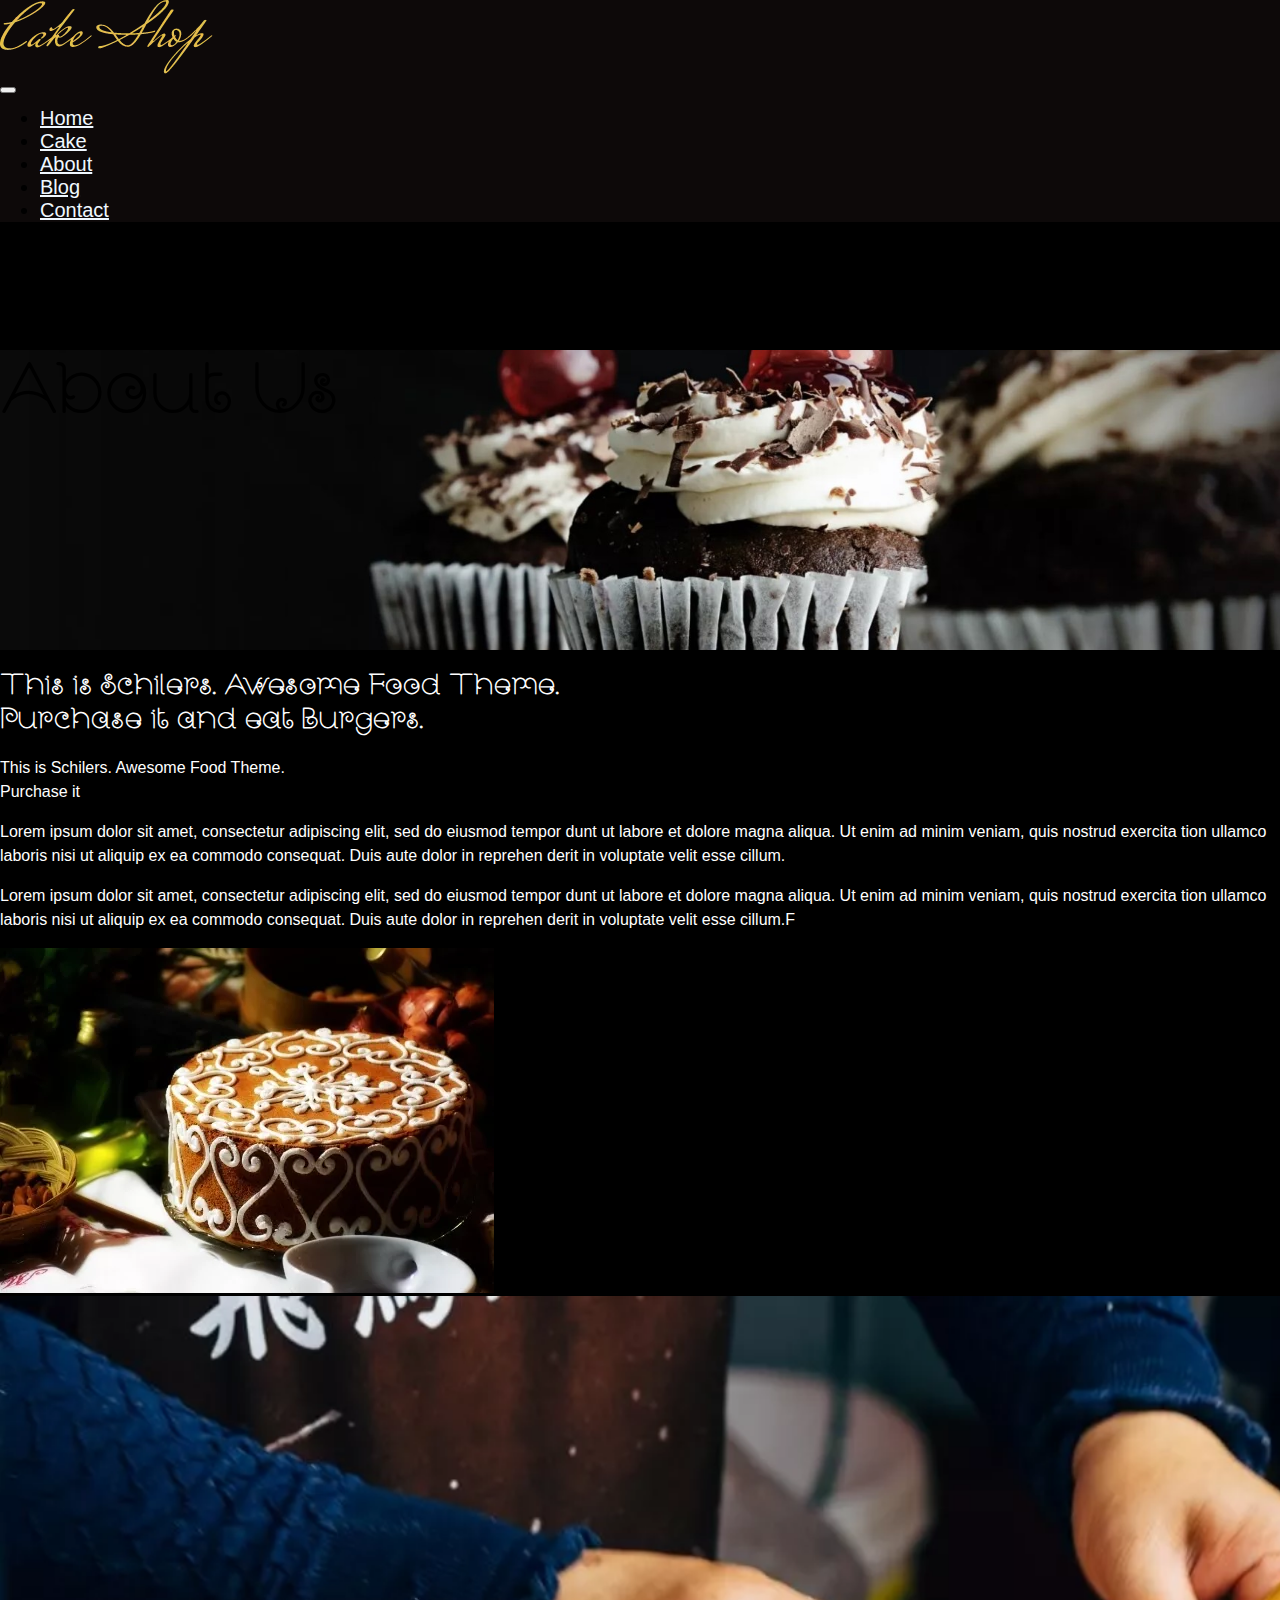
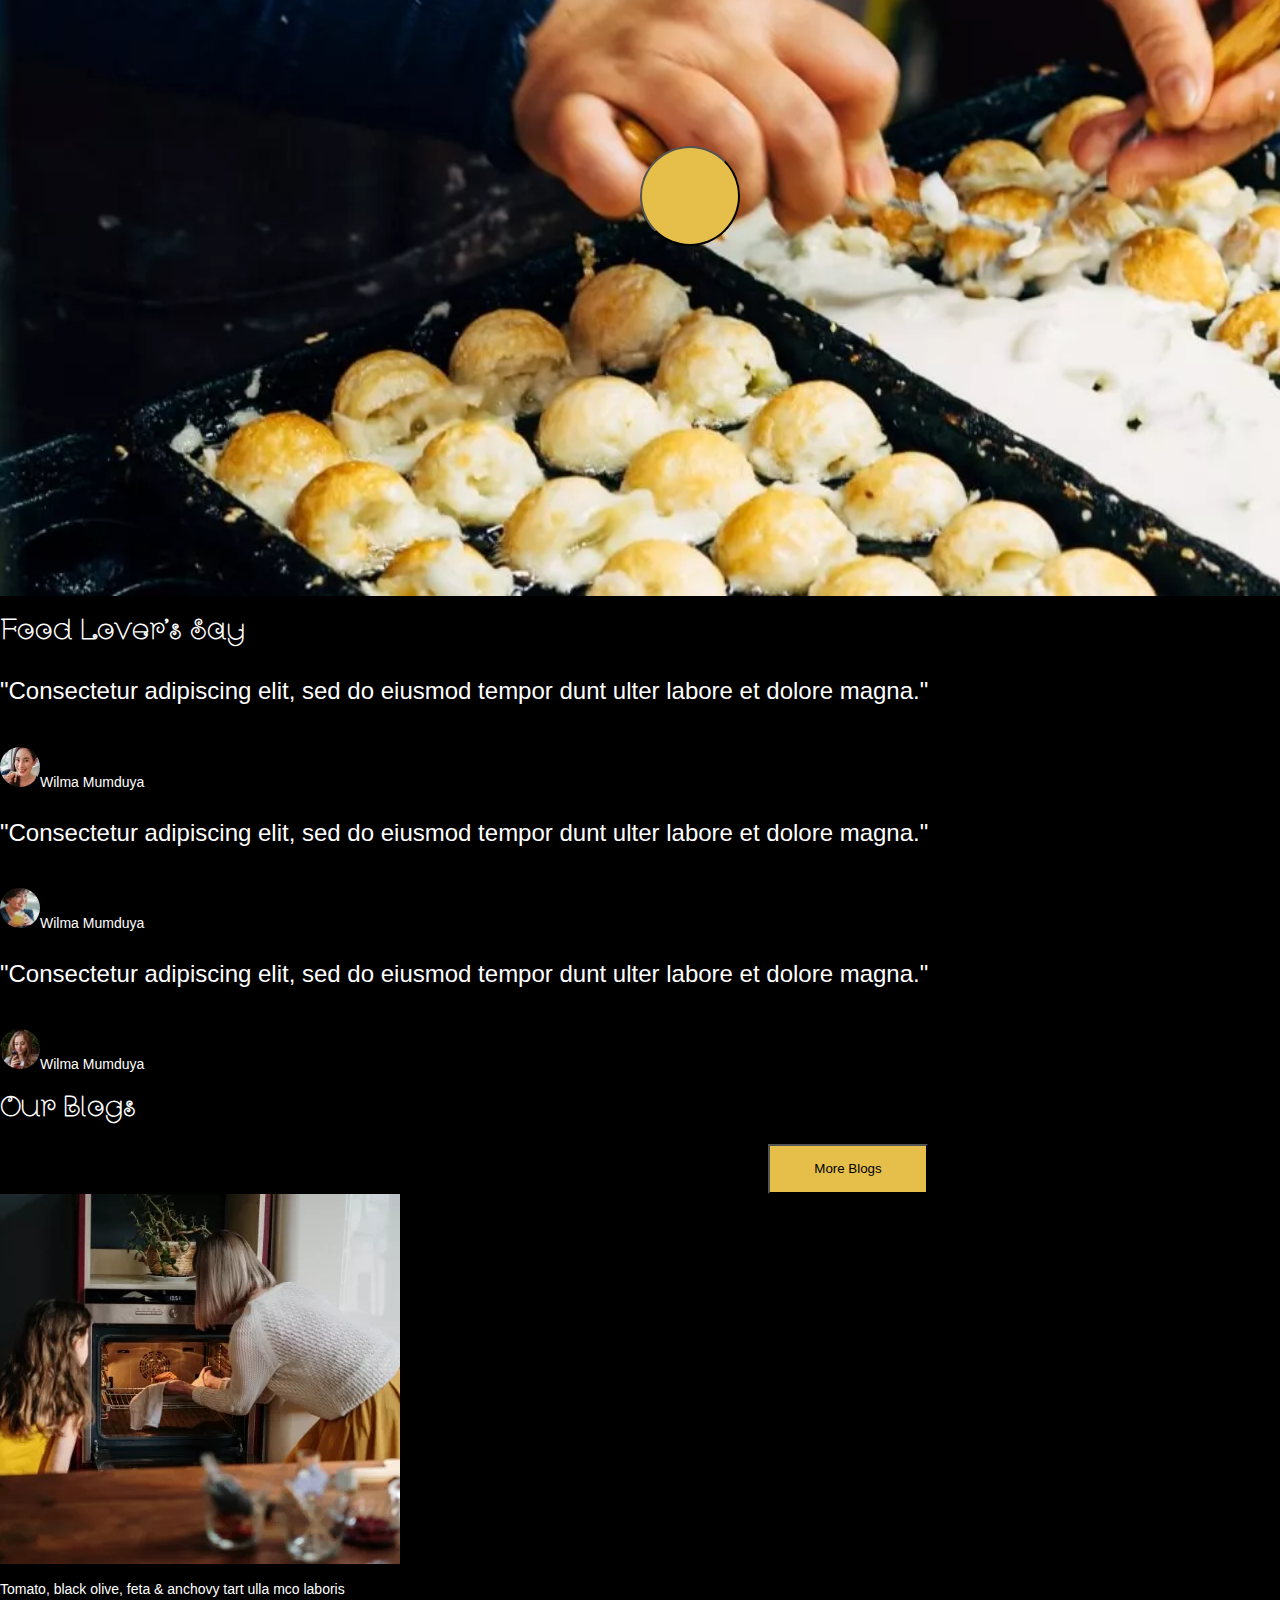
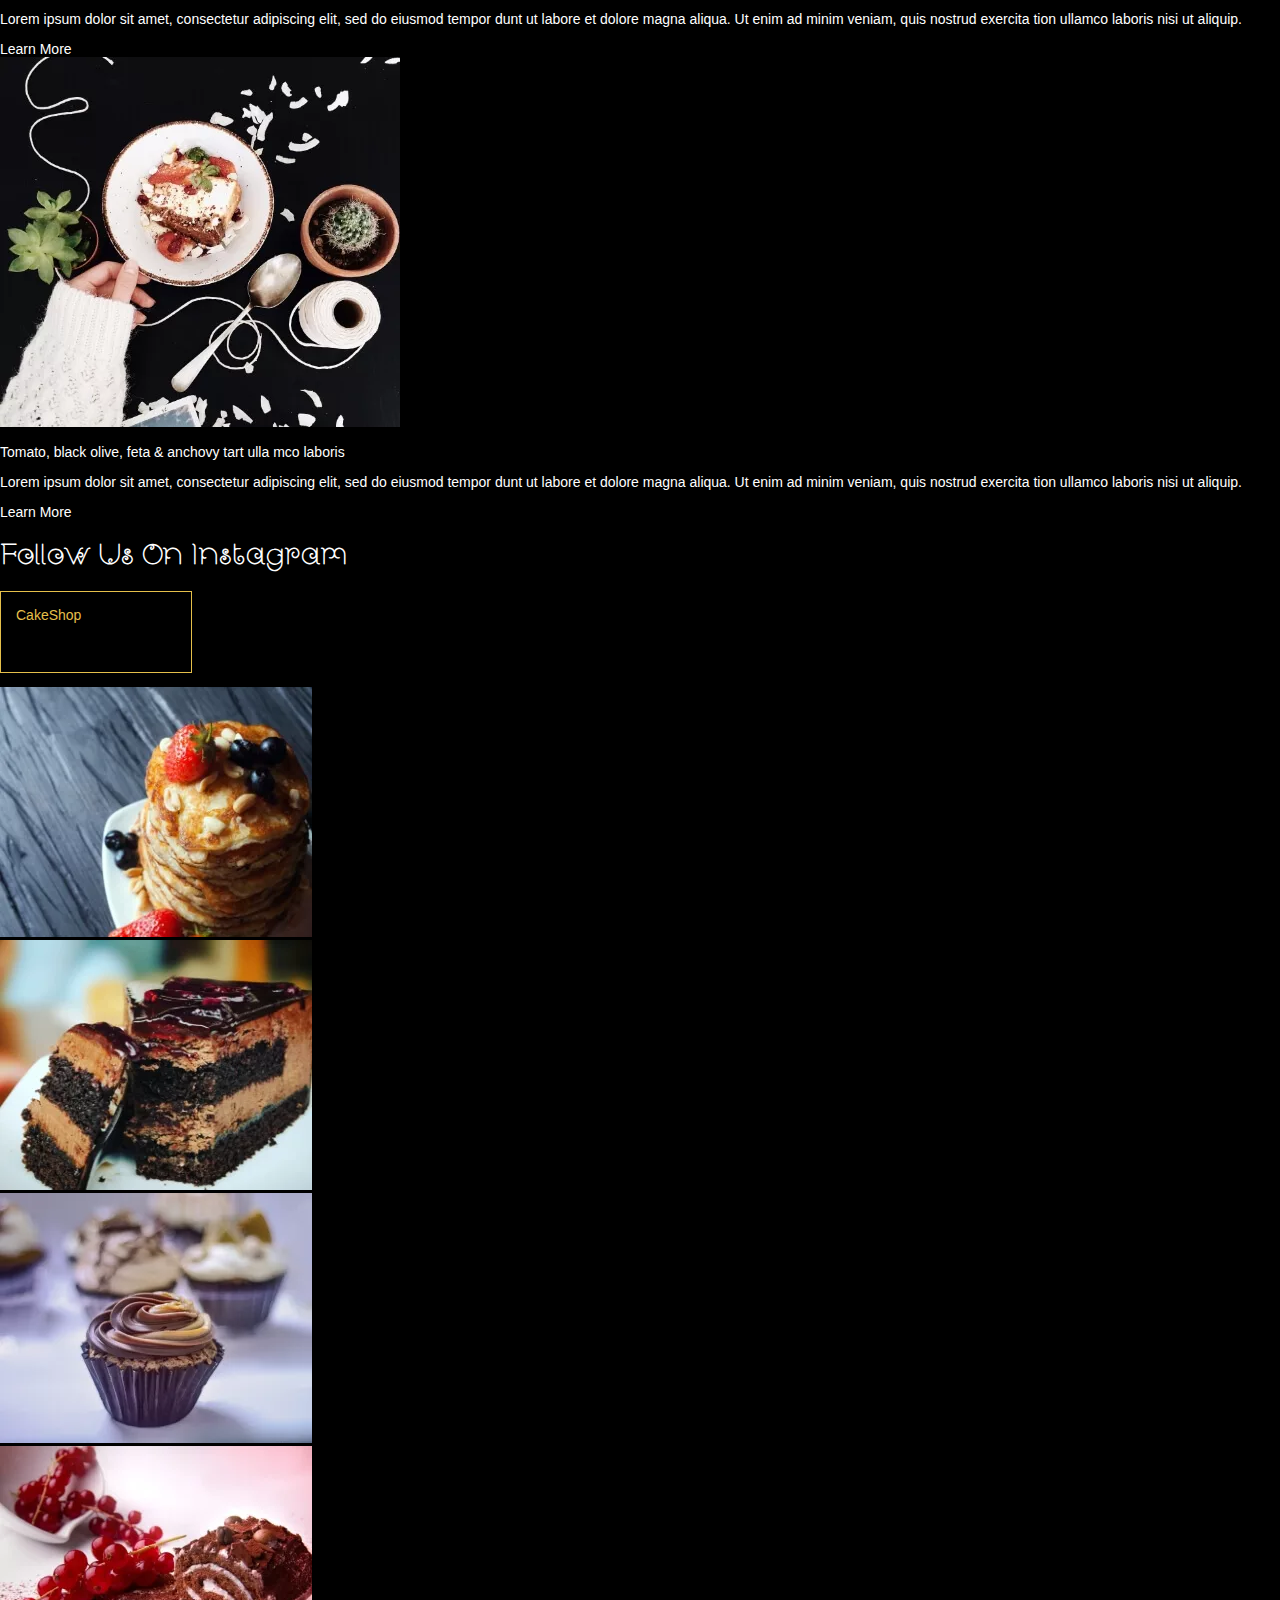
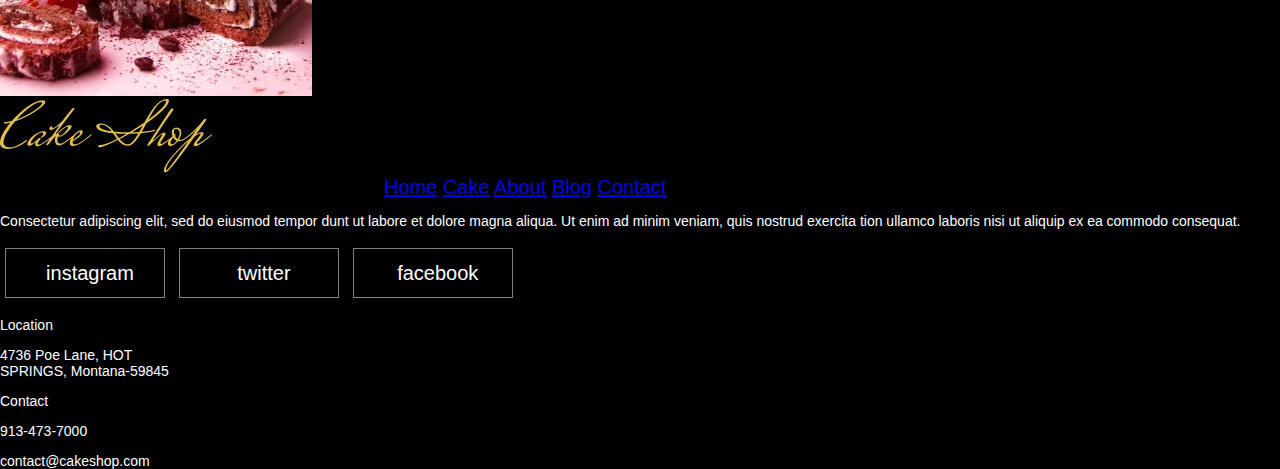
<file: about.html>
<!DOCTYPE html>
<html lang="en">

<head>
    <meta charset="UTF-8">
    <meta name="viewport" content="width=device-width, initial-scale=1.0">
    <title>about</title>

    <link href="https://cdn.jsdelivr.net/npm/bootstrap@5.0.2/dist/css/bootstrap.min.css" rel="stylesheet"
        integrity="sha384-EVSTQN3/azprG1Anm3QDgpJLIm9Nao0Yz1ztcQTwFspd3yD65VohhpuuCOmLASjC" crossorigin="anonymous">

    <link rel="stylesheet" href="https://cdnjs.cloudflare.com/ajax/libs/font-awesome/6.5.2/css/all.min.css"
        integrity="sha512-SnH5WK+bZxgPHs44uWIX+LLJAJ9/2PkPKZ5QiAj6Ta86w+fsb2TkcmfRyVX3pBnMFcV7oQPJkl9QevSCWr3W6A=="
        crossorigin="anonymous" referrerpolicy="no-referrer" />
    <link rel="stylesheet" href="css/cakeShop.css">
</head>

<body>
    <header>
        <div class="cake-logo text-center h-25 w-100  p-5">
            <img src="img/logo.png.webp" alt="">
            <nav class="navbar navbar-expand-lg navbar-light ">
                <div class="container-fluid">
                    <a class="navbar-brand" href="#"></a>
                    <button class="navbar-toggler" type="button" data-bs-toggle="collapse"
                        data-bs-target="#navbarSupportedContent" aria-controls="navbarSupportedContent"
                        aria-expanded="false" aria-label="Toggle navigation">
                        <span class="navbar-toggler-icon"></span>
                    </button>
                    <div class="collapse navbar-collapse" id="navbarSupportedContent">
                        <ul class="navbar-nav mx-auto mb-2 mb-lg-0 ">
                            <li class="nav-item">
                                <a class="nav-link active " aria-current="page" href="index.html">Home</a>
                            </li>
                            <li class="nav-item">
                                <a class="nav-link active " aria-current="page" href="cakes.html">Cake</a>
                            </li>
                            <li class="nav-item">
                                <a class="nav-link active " aria-current="page" href="about.html">About</a>
                            </li>
                            <li class="nav-item">
                                <a class="nav-link active " aria-current="page" href="blog.html">Blog</a>
                            </li>
                            <li class="nav-item">
                                <a class="nav-link active " aria-current="page" href="contact.html">Contact</a>
                            </li>
                        </ul>
                    </div>
                </div>
            </nav>
        </div>
    </header>
    <section class="cake">
        <div class="container">
            <div class="row">
                <div class="col-lg-12">
                    <h1 class="text-light">About Us</h1>
                </div>
            </div>
        </div>
    </section>


    <!-- section 3 -->
    <section class="Awesome">
        <div class="container p-5">
            <div class="row">
                <div class="col-lg-12 ">
                    <h1 class="display-5  text-center fs-2 my-5">This is Schilers. Awesome Food Theme. <br> Purchase it
                        and eat Burgers. </h1>
                </div>
            </div>

            <div class="row my-5  Schilers ">
                <div class="col-lg-6 ">
                    <p class="text-warning fs-4">This is Schilers. Awesome Food Theme. <br> Purchase it</p>
                    <p>Lorem ipsum dolor sit amet, consectetur adipiscing elit, sed do eiusmod tempor dunt ut labore et
                        dolore magna aliqua. Ut enim ad minim veniam, quis nostrud exercita tion ullamco laboris nisi ut
                        aliquip ex ea commodo consequat. Duis aute dolor in reprehen derit in voluptate velit esse
                        cillum.</p>
                    <p>Lorem ipsum dolor sit amet, consectetur adipiscing elit, sed do eiusmod tempor dunt ut labore et
                        dolore magna aliqua. Ut enim ad minim veniam, quis nostrud exercita tion ullamco laboris nisi ut
                        aliquip ex ea commodo consequat. Duis aute dolor in reprehen derit in voluptate velit esse
                        cillum.F</p>
                </div>
                <div class="col-lg-6 mb-5">
                    <img src="img/about1.jpg" class="w-100" alt="">
                </div>
            </div>
        </div>

        <div class="container">
            <div class="row">
                <div class="col-lg-12 vdo">
                    <a href="https://www.youtube.com/embed/J7bjH5IdMjc?si=MD59G50pNcc227ml"><button class="btn"><i
                                class="fa-solid fa-play fs-1"></i></button></a>
                </div>
            </div>
        </div>
        <section class="food">
            <div class="container">
                <h1 class="text-center my-5">Food Lover's Say</h1>
                <div class="row">
                    <div class="col-lg-4 p-5 border border-start-0 border-white">
                        <p class="fs-5 text-warning"><i class="fa-solid fa-star ms-1"></i><i
                                class="fa-solid fa-star ms-1"></i><i class="fa-solid fa-star ms-1"></i><i
                                class="fa-solid fa-star ms-1"></i><i class="fa-solid fa-star ms-1"></i></p>
                        <p class="p-text">"Consectetur adipiscing elit, sed do eiusmod tempor dunt ulter labore et
                            dolore magna."</p>

                        <div class="cat-image">
                            <p class="fs-5"> <img src="img/customer1.png" alt="" class=" me-4">Wilma Mumduya</p>
                        </div>
                    </div>
                    <div class="col-lg-4 p-5 border border-start-0 border-white">
                        <p class="fs-5 text-warning"><i class="fa-solid fa-star ms-1"></i><i
                                class="fa-solid fa-star ms-1"></i><i class="fa-solid fa-star ms-1"></i><i
                                class="fa-solid fa-star ms-1"></i><i class="fa-solid fa-star ms-1"></i></p>
                        <p class="p-text">"Consectetur adipiscing elit, sed do eiusmod tempor dunt ulter labore et
                            dolore magna."</p>

                        <div class="cat-image">
                            <p class="fs-5"> <img src="img/customer2.png" alt="" class=" me-4">Wilma Mumduya</p>
                        </div>
                    </div>
                    <div class="col-lg-4 p-5 border border-end-0 border-white">
                        <p class="fs-5 text-warning"><i class="fa-solid fa-star ms-1"></i><i
                                class="fa-solid fa-star ms-1"></i><i class="fa-solid fa-star ms-1"></i><i
                                class="fa-solid fa-star ms-1"></i><i class="fa-solid fa-star ms-1"></i></p>
                        <p class="p-text">"Consectetur adipiscing elit, sed do eiusmod tempor dunt ulter labore et
                            dolore magna."</p>

                        <div class="cat-image">
                            <p class="fs-5"> <img src="img/customer3.png" alt="" class=" me-4">Wilma Mumduya</p>
                        </div>
                    </div>
                </div>
            </div>
        </section>

        <section>
            <div class="container blog">
                <div class="row my-5">
                    <div class="col-lg-6">
                        <h1>Our Blogs</h1>
                    </div>
                    <div class="col-lg-6">
                        <button class="btn">More Blogs</button>
                    </div>
                </div>
            </div>

            <div class="container-fluid">
                <div class="row">
                    <div class="col-lg-6">
                        <div class="row">
                            <div class="col-lg-6">
                                <img src="img/blog1.jpg" alt="" class="w-100">
                            </div>
                            <div class="col-lg-6 border border-secondary border-1">
                                <p class="text-warning fs-4">Tomato, black olive, feta & anchovy tart ulla mco laboris
                                </p>
                                <p>Lorem ipsum dolor sit amet, consectetur adipiscing elit, sed do eiusmod tempor dunt
                                    ut labore et dolore magna aliqua. Ut enim ad minim veniam, quis nostrud exercita
                                    tion ullamco laboris nisi ut aliquip.</p>
                                <span>Learn More</span>
                            </div>
                        </div>
                    </div>

                    <div class="col-lg-6  ">
                        <div class="row">
                            <div class="col-lg-6">
                                <img src="img/blog2.jpg" alt="" class="w-100">
                            </div>
                            <div class="col-lg-6  border border-secondary border-1">
                                <p class="text-warning fs-4">Tomato, black olive, feta & anchovy tart ulla mco laboris
                                </p>
                                <p>Lorem ipsum dolor sit amet, consectetur adipiscing elit, sed do eiusmod tempor dunt
                                    ut labore et dolore magna aliqua. Ut enim ad minim veniam, quis nostrud exercita
                                    tion ullamco laboris nisi ut aliquip.</p>
                                <span>Learn More</span>
                            </div>
                        </div>
                    </div>
                </div>
            </div>
        </section>
        <section>
            <div class="container follow  text-center">
                <div class="row">
                    <div class="col-lg-12 ">
                        <h1 class="display-5  fs-2 my-5">Follow Us On Instagram </h1>
                        <p class="insta mx-auto"><i class="fa-brands fa-instagram "></i> CakeShop</p>
                    </div>
                </div>
                <div class="row my-5">
                    <div class="col-lg-3">
                        <img src="img/instra1.jpg" alt="" class="w-100">
                    </div>
                    <div class="col-lg-3">
                        <img src="img/instra2.jpg" alt="" class="w-100">
                    </div>
                    <div class="col-lg-3">
                        <img src="img/instra3.jpg" alt="" class="w-100">
                    </div>
                    <div class="col-lg-3">
                        <img src="img/instra4.jpg" alt="" class="w-100">
                    </div>
                </div>
            </div>
        </section>
        <section>
            <div class="container border-bottom border-white mb-5">
                <div class="row">
                    <div class="col-lg-6">
                        <img src="img/logo.png.webp" alt="">
                    </div>
                    <div class="col-lg-6">
                        <div class="d-flex logo-links">
                            <a class="nav-link active text-light" aria-current="page" href="index.html">Home</a>

                            <a class="nav-link active text-light " aria-current="page" href="cakes.html">Cake</a>

                            <a class="nav-link active text-light" aria-current="page" href="about.html">About</a>

                            <a class="nav-link active text-light" aria-current="page" href="blog.html">Blog</a>

                            <a class="nav-link active text-light" aria-current="page" href="contact.html">Contact</a>
                        </div>
                    </div>
                </div>
            </div>
        </section>


        <footer>
            <div class="container">
                <div class="row">
                    <div class="col-lg-6 ">
                        <p class="fs-5 p-3">Consectetur adipiscing elit, sed do eiusmod tempor dunt ut labore et dolore
                            magna aliqua. Ut
                            enim ad minim veniam, quis nostrud exercita tion ullamco laboris nisi ut aliquip ex ea
                            commodo consequat.</p>
                        <div class="socials">
                            <button><i class="fa-brands fa-instagram"></i>instagram</button>
                            <button><i class="fa-brands fa-twitter"></i>twitter</button>
                            <button><i class="fa-brands fa-facebook"></i>facebook</button>
                        </div>

                    </div>
                    <div class="col-lg-6">
                        <div class="row">
                            <div class="col-lg-6">
                                <i class="fa-solid fa-location-dot fs-2"></i>
                                <p class="text-warning mt-3 fs-5">Location</p>
                                <p>4736 Poe Lane, HOT <br> SPRINGS, Montana-59845</p>
                            </div>
                            <div class="col-lg-6">
                                <i class="fa-solid fa-phone fs-2"></i>
                                <p class="text-warning mt-3 fs-5">Contact</p>
                                <p>913-473-7000</p>
                                <p>contact@cakeshop.com</p>
                            </div>
                        </div>
                    </div>
                </div>
            </div>
        </footer>

</body>

</html>
</file>
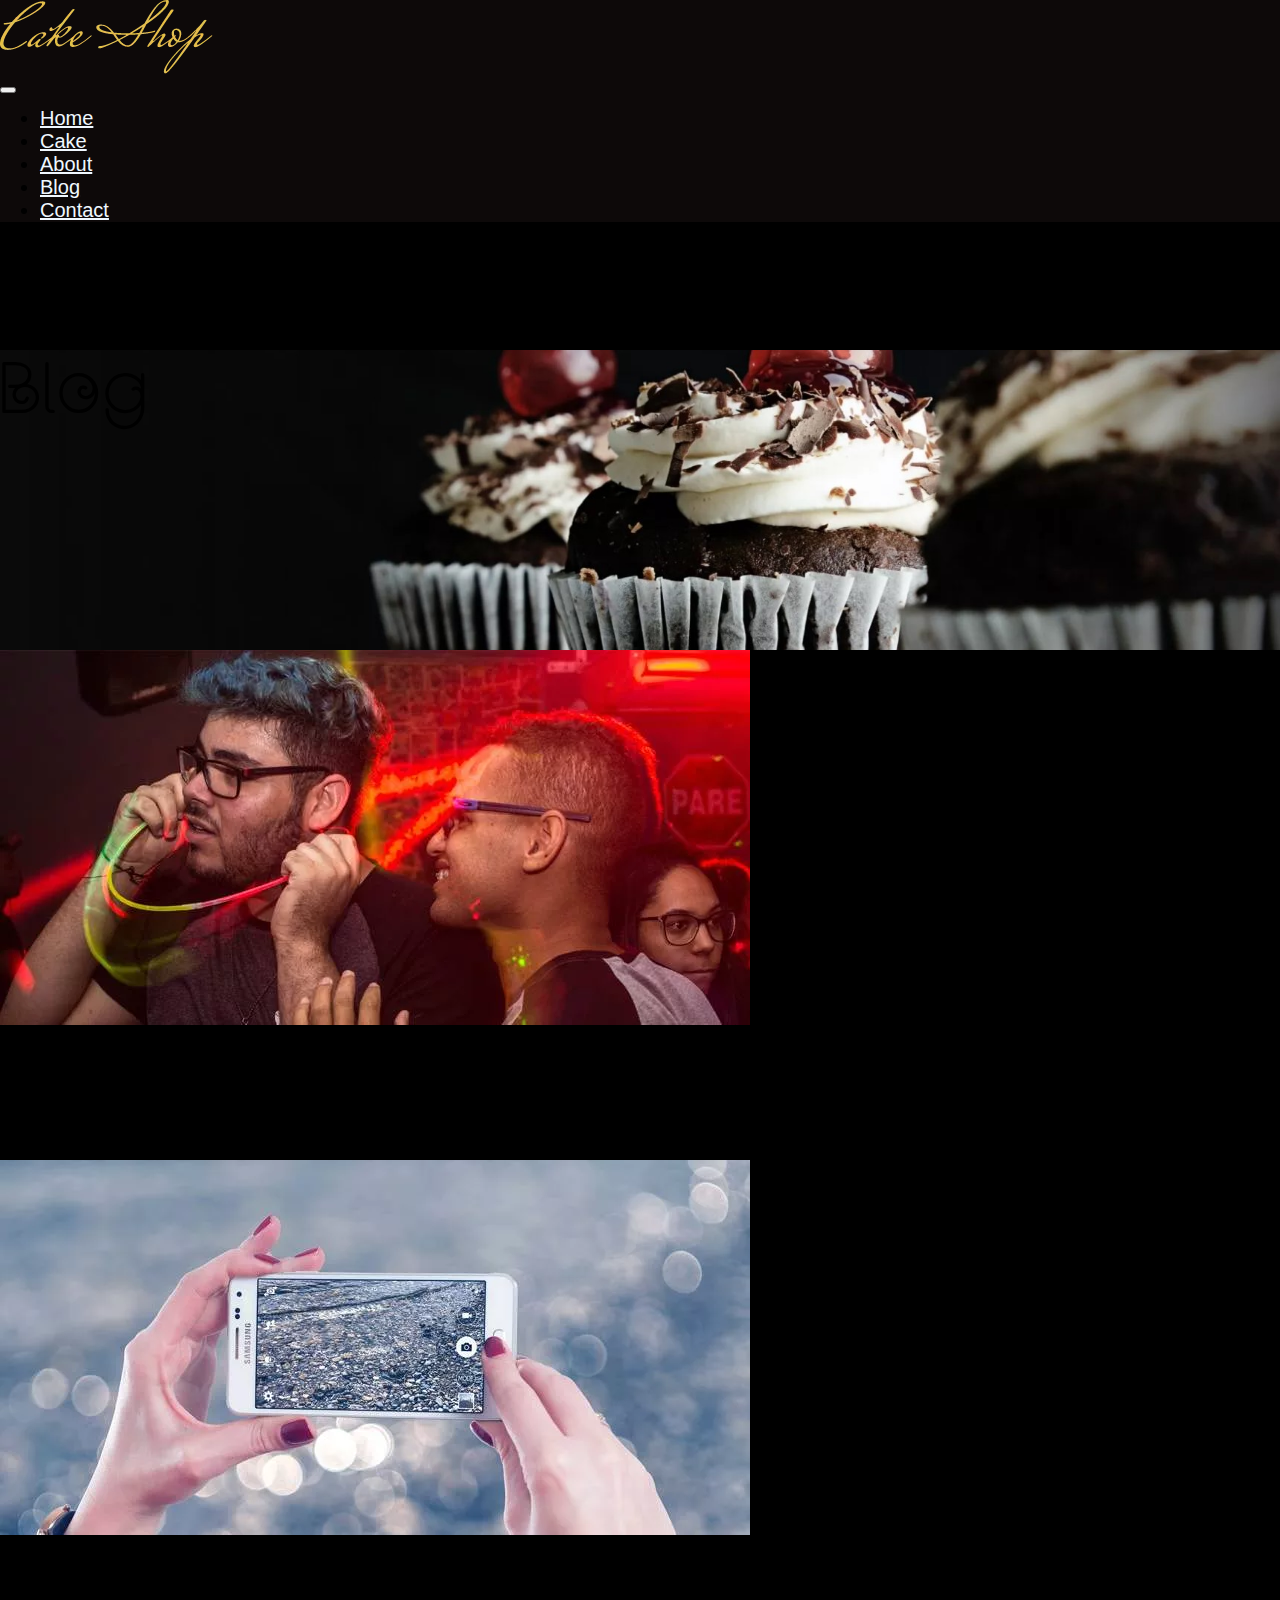
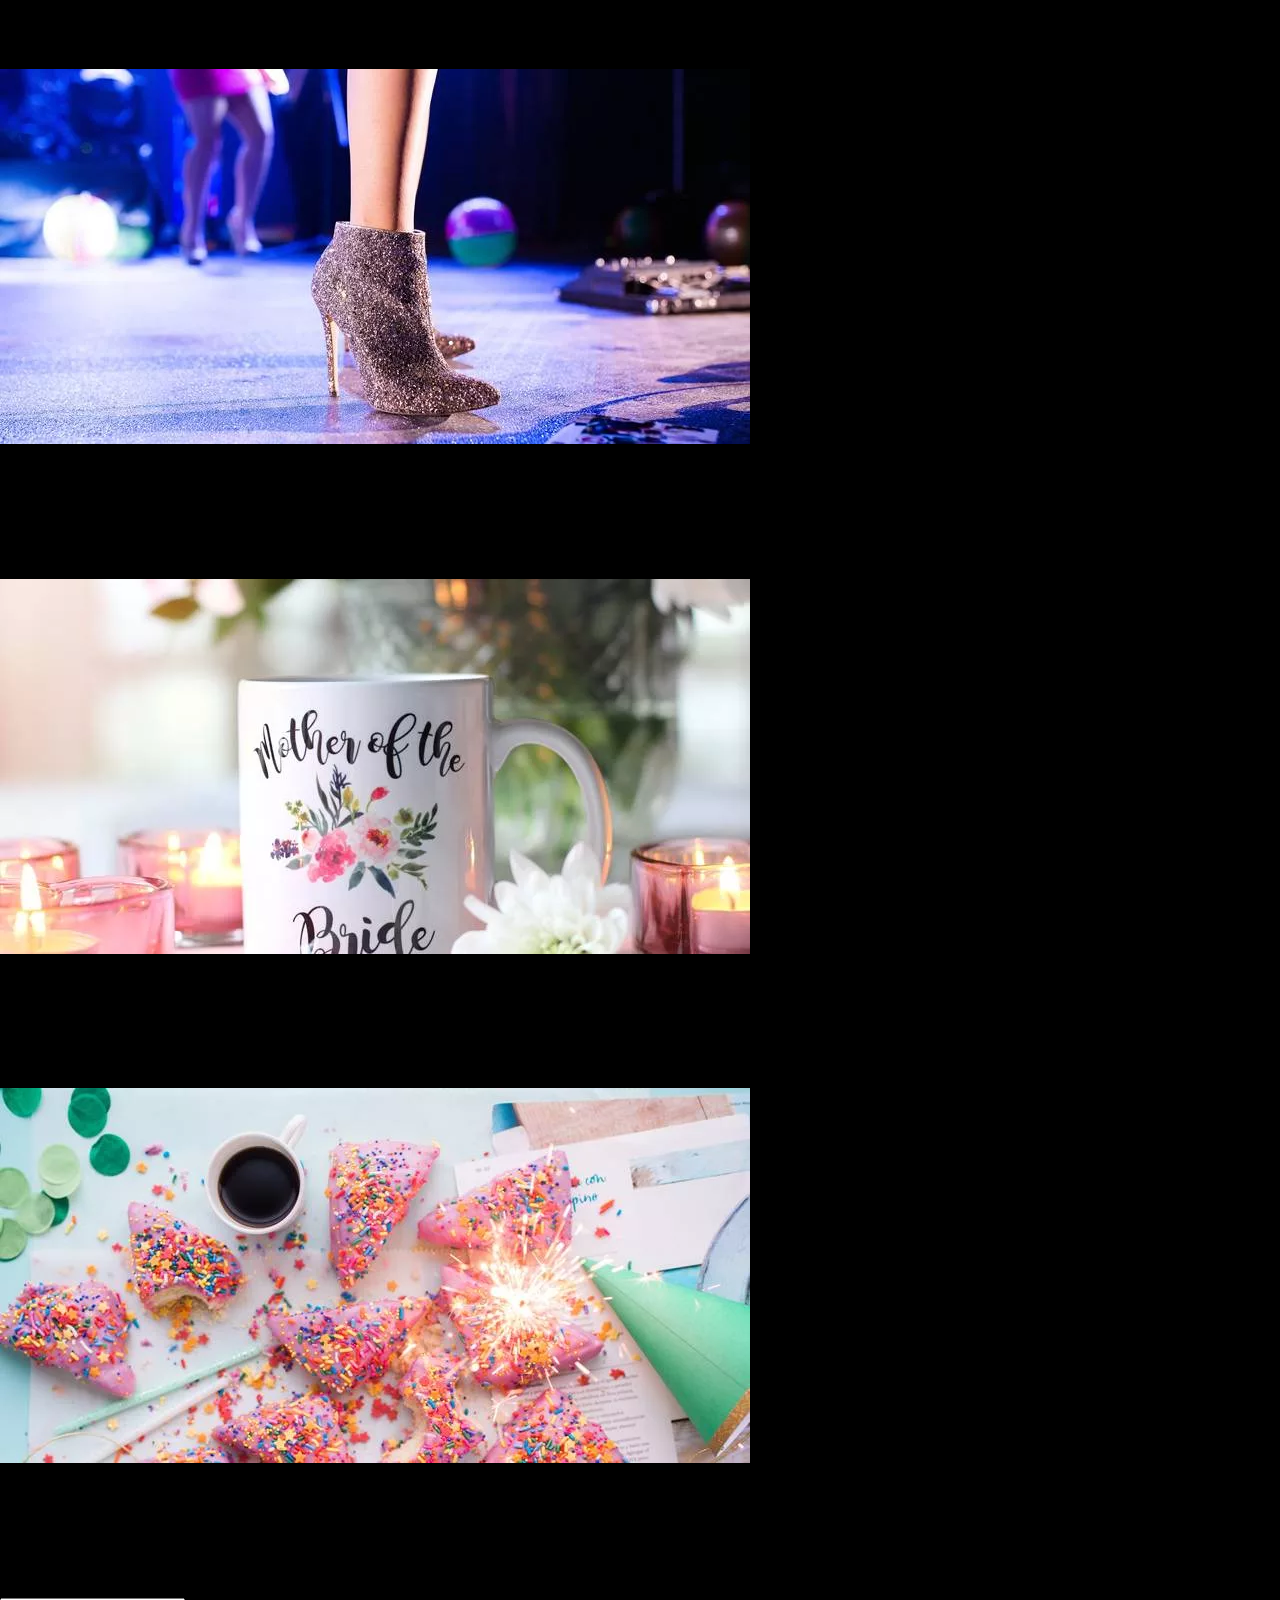
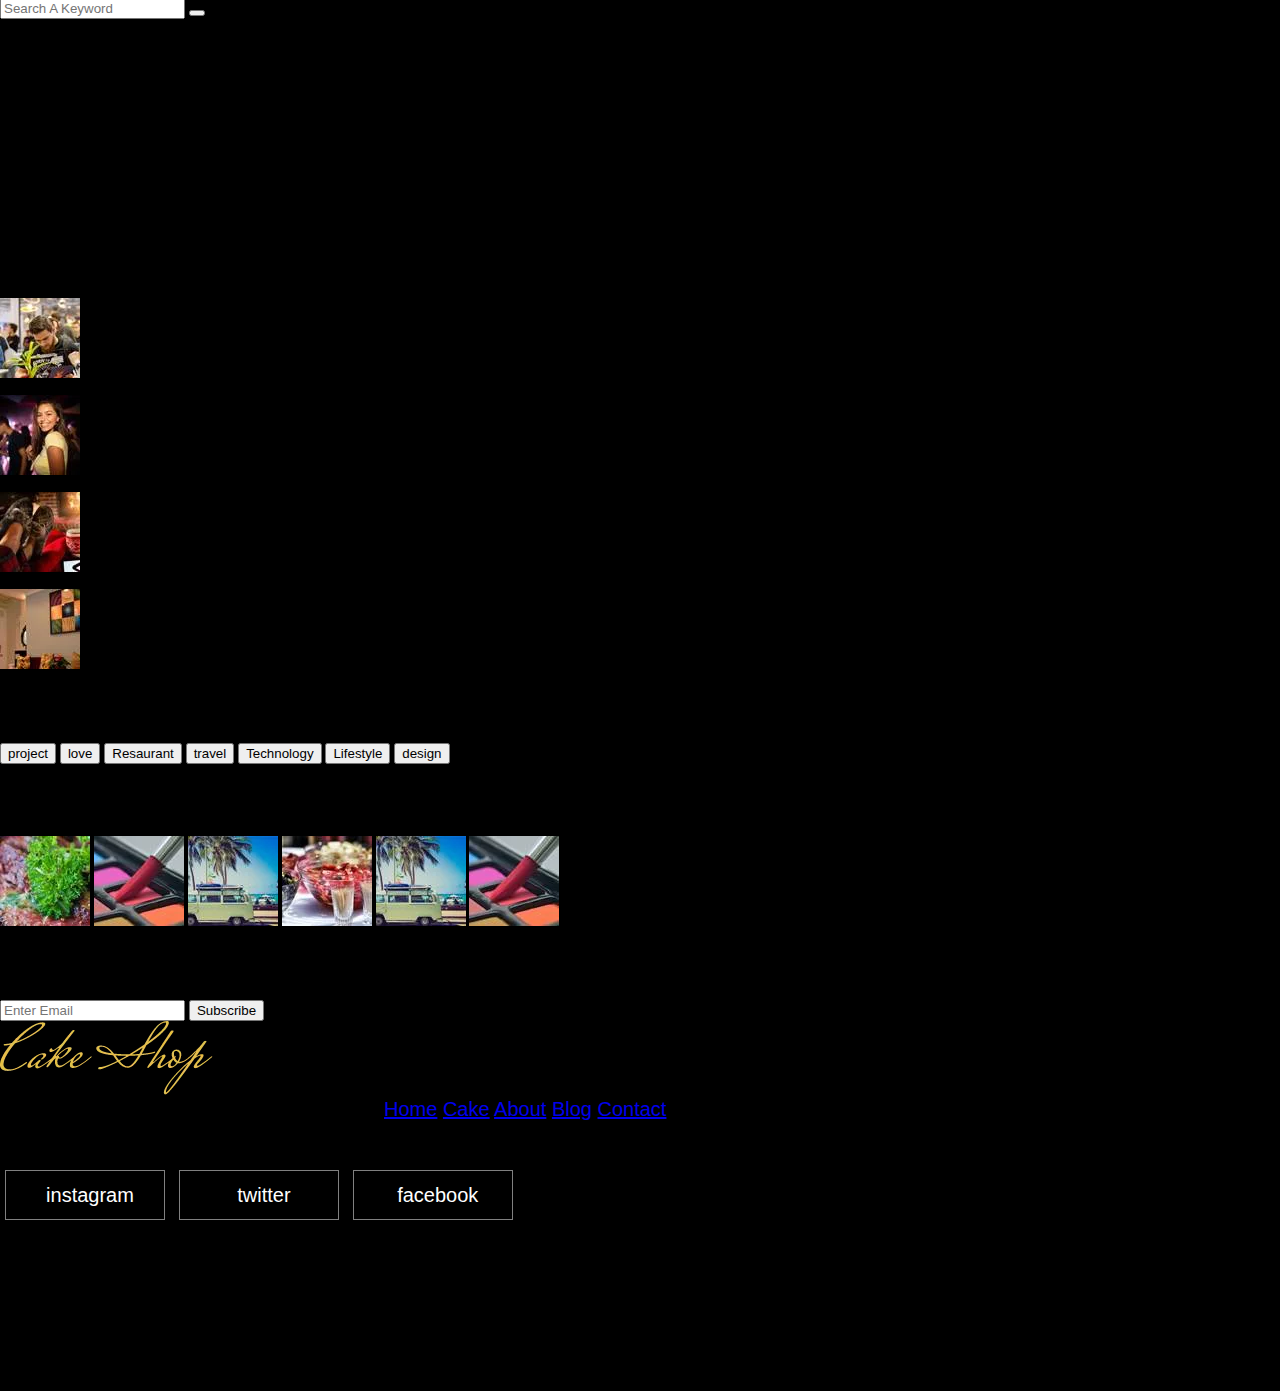
<file: blog.html>
<!DOCTYPE html>
<html lang="en">

<head>
    <meta charset="UTF-8">
    <meta name="viewport" content="width=device-width, initial-scale=1.0">
    <title>blog</title>
    <link href="https://cdn.jsdelivr.net/npm/bootstrap@5.0.2/dist/css/bootstrap.min.css" rel="stylesheet"
        integrity="sha384-EVSTQN3/azprG1Anm3QDgpJLIm9Nao0Yz1ztcQTwFspd3yD65VohhpuuCOmLASjC" crossorigin="anonymous">

    <link rel="stylesheet" href="https://cdnjs.cloudflare.com/ajax/libs/font-awesome/6.5.2/css/all.min.css"
        integrity="sha512-SnH5WK+bZxgPHs44uWIX+LLJAJ9/2PkPKZ5QiAj6Ta86w+fsb2TkcmfRyVX3pBnMFcV7oQPJkl9QevSCWr3W6A=="
        crossorigin="anonymous" referrerpolicy="no-referrer" />
    <link rel="stylesheet" href="css/cakeShop.css">
</head>

<body>
    <header>
        <div class="cake-logo text-center h-25 w-100  p-5">
            <img src="img/logo.png.webp" alt="">
            <nav class="navbar navbar-expand-lg navbar-light ">
                <div class="container-fluid">
                    <a class="navbar-brand" href="#"></a>
                    <button class="navbar-toggler" type="button" data-bs-toggle="collapse"
                        data-bs-target="#navbarSupportedContent" aria-controls="navbarSupportedContent"
                        aria-expanded="false" aria-label="Toggle navigation">
                        <span class="navbar-toggler-icon"></span>
                    </button>
                    <div class="collapse navbar-collapse" id="navbarSupportedContent">
                        <ul class="navbar-nav mx-auto mb-2 mb-lg-0 ">
                            <li class="nav-item">
                                <a class="nav-link active " aria-current="page" href="index.html">Home</a>
                            </li>
                            <li class="nav-item">
                                <a class="nav-link active " aria-current="page" href="cakes.html">Cake</a>
                            </li>
                            <li class="nav-item">
                                <a class="nav-link active " aria-current="page" href="about.html">About</a>
                            </li>
                            <li class="nav-item">
                                <a class="nav-link active " aria-current="page" href="#">Blog</a>
                            </li>
                            <li class="nav-item">
                                <a class="nav-link active " aria-current="page" href="contact.html">Contact</a>
                            </li>
                        </ul>
                    </div>
                </div>
            </nav>
        </div>
    </header>
    <section class="cake">
        <div class="container">
            <div class="row">
                <div class="col-lg-12">
                    <h1 class="text-light">Blog</h1>
                </div>
            </div>
        </div>
    </section>

    <div class="container">
        <div class="row">
            <div class="col-lg-8">
                <div class="my-5 blog border-bottom">
                    <img src="img/single_blog_1.jpg.webp" class="w-100" alt="">
                    <div class="text-light my-3">
                        <h1>Google inks pact for new 35-storey office</h1>
                        <p>That dominion stars lights dominion divide years for fourth have don't stars is that
                            he earth it first without heaven in place seed it second morning saying.</p>
                        <p class="text-warning"><i class="fa-solid fa-user  pe-2"></i>Travel,Lifestyle
                            <i class="fa-solid fa-comments  border-start border-secondary ms-3 ps-3 pe-2"></i>03
                            Comments
                        </p>
                    </div>
                </div>


                <div class="my-5 blog border-bottom">
                    <img src="img/single_blog_2.jpg.webp" class="w-100" alt="">
                    <div class="text-light my-3">
                        <h1>Google inks pact for new 35-storey office</h1>
                        <p>That dominion stars lights dominion divide years for fourth have don't stars is that
                            he earth it first without heaven in place seed it second morning saying.</p>
                        <p class="text-warning"><i class="fa-solid fa-user  pe-2"></i>Travel,Lifestyle
                            <i class="fa-solid fa-comments  border-start border-secondary ms-3 ps-3 pe-2"></i>03
                            Comments
                        </p>
                    </div>
                </div>

                <div class="my-5 blog border-bottom">
                    <img src="img/single_blog_3.jpg.webp" class="w-100" alt="">
                    <div class="text-light my-3">
                        <h1>Google inks pact for new 35-storey office</h1>
                        <p>That dominion stars lights dominion divide years for fourth have don't stars is that
                            he earth it first without heaven in place seed it second morning saying.</p>
                        <p class="text-warning"><i class="fa-solid fa-user  pe-2"></i>Travel,Lifestyle
                            <i class="fa-solid fa-comments  border-start border-secondary ms-3 ps-3 pe-2"></i>03
                            Comments
                        </p>
                    </div>
                </div>

                <div class="my-5 blog border-bottom">
                    <img src="img/single_blog_4.jpg.webp" class="w-100" alt="">
                    <div class="text-light my-3">
                        <h1>Google inks pact for new 35-storey office</h1>
                        <p>That dominion stars lights dominion divide years for fourth have don't stars is that
                            he earth it first without heaven in place seed it second morning saying.</p>
                        <p class="text-warning"><i class="fa-solid fa-user  pe-2"></i>Travel,Lifestyle
                            <i class="fa-solid fa-comments  border-start border-secondary ms-3 ps-3 pe-2"></i>03
                            Comments
                        </p>
                    </div>
                </div>

                <div class="my-5 blog border-bottom">
                    <img src="img/single_blog_5.jpg.webp" class="w-100" alt="">
                    <div class="text-light my-3">
                        <h1 class="fs-5">Google inks pact for new 35-storey office</h1>
                        <p>That dominion stars lights dominion divide years for fourth have don't stars is that
                            he earth it first without heaven in place seed it second morning saying.</p>
                        <p class="text-warning"><i class="fa-solid fa-user  pe-2"></i>Travel,Lifestyle
                            <i class="fa-solid fa-comments  border-start border-secondary ms-3 ps-3 pe-2"></i>03
                            Comments
                        </p>
                    </div>
                </div>
            </div>


            <div class="col-lg-4 my-5 ">
                <div class="bg-light">
                    <div class="input-group mb-3 p-5">
                        <input type="text" class="form-control border-secondary" placeholder="Search A Keyword"
                            aria-label="Recipient's username" aria-describedby="button-addon2">
                        <button class="btn btn-outline-secondary" type="button" id="button-addon2"><i
                                class="fa-solid fa-magnifying-glass"></i></button>
                    </div>
                </div>
                <div class="bg-light p-5">
                    <h1 class="fs-2 mb-3">Category</h1>
                    <p>Resaurant food (37)</p>
                    <p>Travel news(10)</p>
                    <p>Modern Technology(07)</p>
                    <p>Product(21)</p>
                    <p>Inspiration(10)</p>
                </div>
                <div class="bg-light my-5 p-5">
                    <h1 class="fs-2 mb-3">Recent Post</h1>
                    <p>
                        <img src="img/post_1.jpg.webp" alt="" class="me-4"> January 12,2019
                    </p>
                    <p>
                        <img src="img/post_2.jpg.webp" alt="" class="me-4"> 21 Hours Ago
                    </p>
                    <p>
                        <img src="img/post_3.jpg.webp" alt="" class="me-4"> 11 Hours Ago
                    </p>
                    <p>
                        <img src="img/post_4.jpg.webp" alt="" class="me-4"> 04 Hours Ago
                    </p>
                </div>
                <div class="bg-light my-5 p-5">
                    <h1 class="fs-2 mb-3">Tags</h1>
                    <button type="button" class="btn btn btn-outline-warning m-2">project</button>
                    <button type="button" class="btn btn btn-outline-warning m-2">love</button>
                    <button type="button" class="btn btn btn-outline-warning m-2">Resaurant</button>
                    <button type="button" class="btn btn btn-outline-warning m-2">travel</button>
                    <button type="button" class="btn btn btn-outline-warning m-2">Technology</button>
                    <button type="button" class="btn btn btn-outline-warning m-2">Lifestyle</button>
                    <button type="button" class="btn btn btn-outline-warning m-2">design</button>
                </div>
                <div class="bg-light my-5 p-5">
                    <h1 class="fs-2 mb-3">Instagram Feeds</h1>
                    <img src="img/post_7.jpg.webp" alt="" class="ms-2">
                    <img src="img/post_8.jpg.webp" alt="" class="ms-2">
                    <img src="img/post_9.jpg.webp" alt="" class="ms-2">
                    <img src="img/post_10.jpg.webp" alt="" class="ms-2 mt-2">
                    <img src="img/post_9.jpg.webp" alt="" class="ms-2 mt-2">
                    <img src="img/post_8.jpg.webp" alt="" class="ms-2 mt-2">
                </div>
                <div class="bg-light my-5 p-5">
                    <h1 class="fs-2 mb-3">Newsletter</h1>
                    <input type="text" class="form-control border-secondary" placeholder="Enter Email">
                    <button type="button" class="btn btn btn-outline-warning mt-2 w-100">Subscribe</button>
                </div>
            </div>

        </div>
    </div>

    <section>
        <div class="container border-bottom border-white mb-5">
            <div class="row">
                <div class="col-lg-6">
                    <img src="img/logo.png.webp" alt="">
                </div>
                <div class="col-lg-6">
                    <div class="d-flex logo-links">
                        <a class="nav-link active text-light" aria-current="page" href="index.html">Home</a>

                        <a class="nav-link active text-light " aria-current="page" href="cakes.html">Cake</a>

                        <a class="nav-link active text-light" aria-current="page" href="about.html">About</a>

                        <a class="nav-link active text-light" aria-current="page" href="blog.html">Blog</a>

                        <a class="nav-link active text-light" aria-current="page" href="contact.html">Contact</a>
                    </div>
                </div>
            </div>
        </div>
    </section>


    <footer>
        <div class="container">
            <div class="row text-light">
                <div class="col-lg-6 ">
                    <p class="fs-5 p-3 ">Consectetur adipiscing elit, sed do eiusmod tempor dunt ut labore et dolore
                        magna aliqua. Ut
                        enim ad minim veniam, quis nostrud exercita tion ullamco laboris nisi ut aliquip ex ea
                        commodo consequat.</p>
                    <div class="socials">
                        <button><i class="fa-brands fa-instagram"></i>instagram</button>
                        <button><i class="fa-brands fa-twitter"></i>twitter</button>
                        <button><i class="fa-brands fa-facebook"></i>facebook</button>
                    </div>

                </div>
                <div class="col-lg-6">
                    <div class="row">
                        <div class="col-lg-6">
                            <i class="fa-solid fa-location-dot fs-2"></i>
                            <p class="text-warning mt-3 fs-5">Location</p>
                            <p>4736 Poe Lane, HOT <br> SPRINGS, Montana-59845</p>
                        </div>
                        <div class="col-lg-6">
                            <i class="fa-solid fa-phone fs-2"></i>
                            <p class="text-warning mt-3 fs-5">Contact</p>
                            <p>913-473-7000</p>
                            <p>contact@cakeshop.com</p>
                        </div>
                    </div>
                </div>
            </div>
        </div>
    </footer>
</body>

</html>
</file>
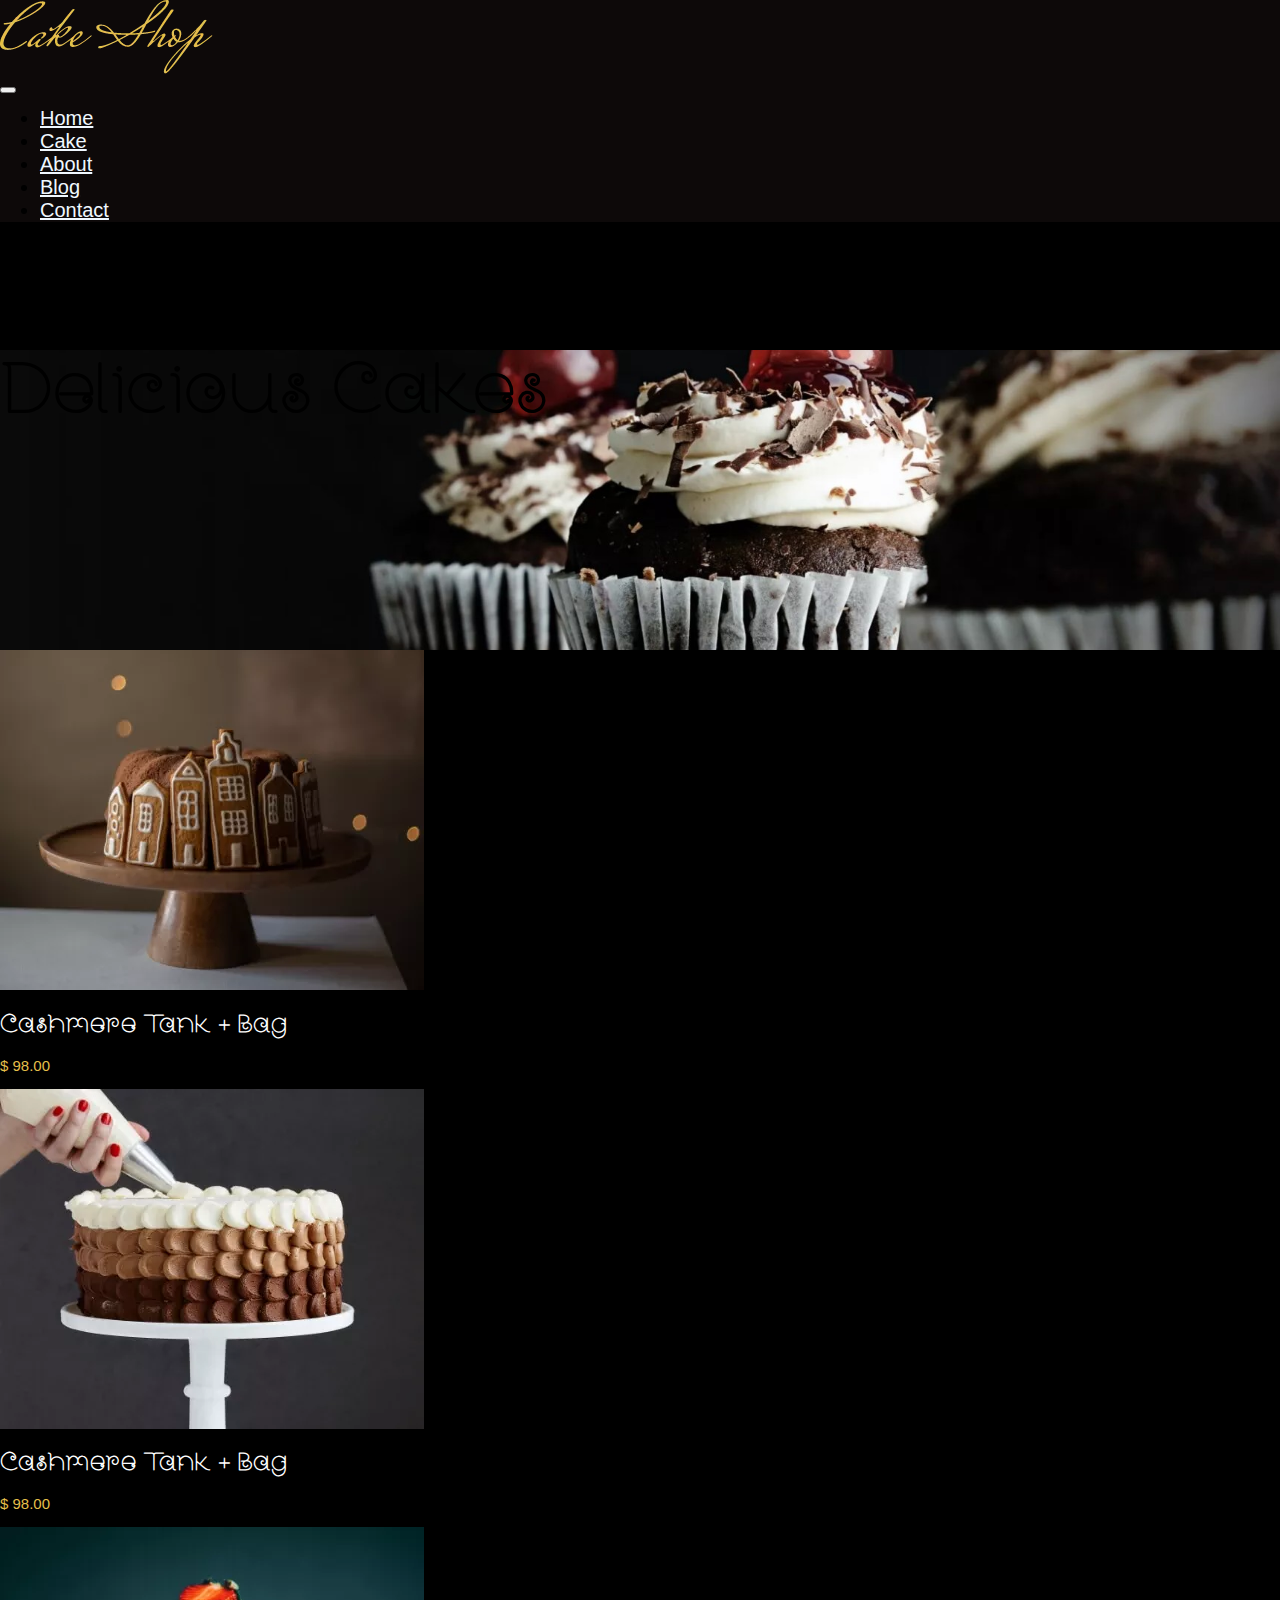
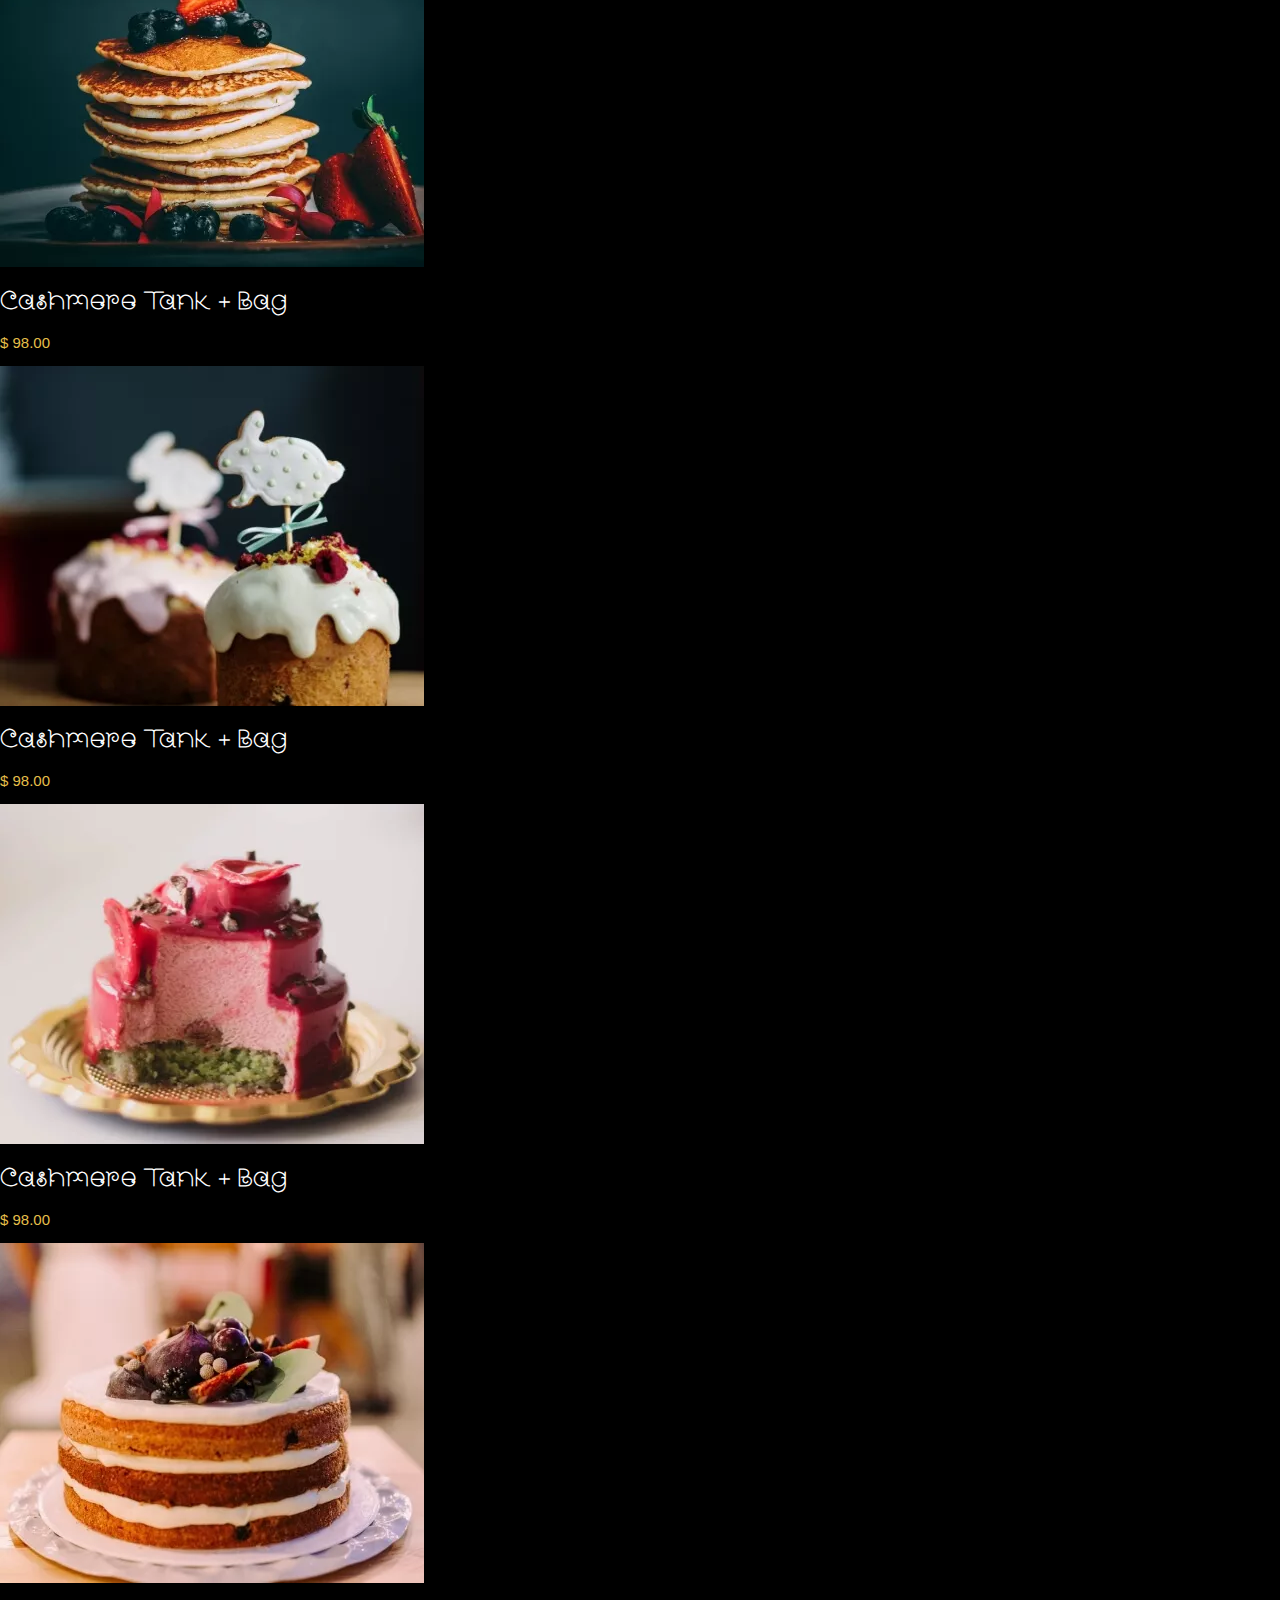
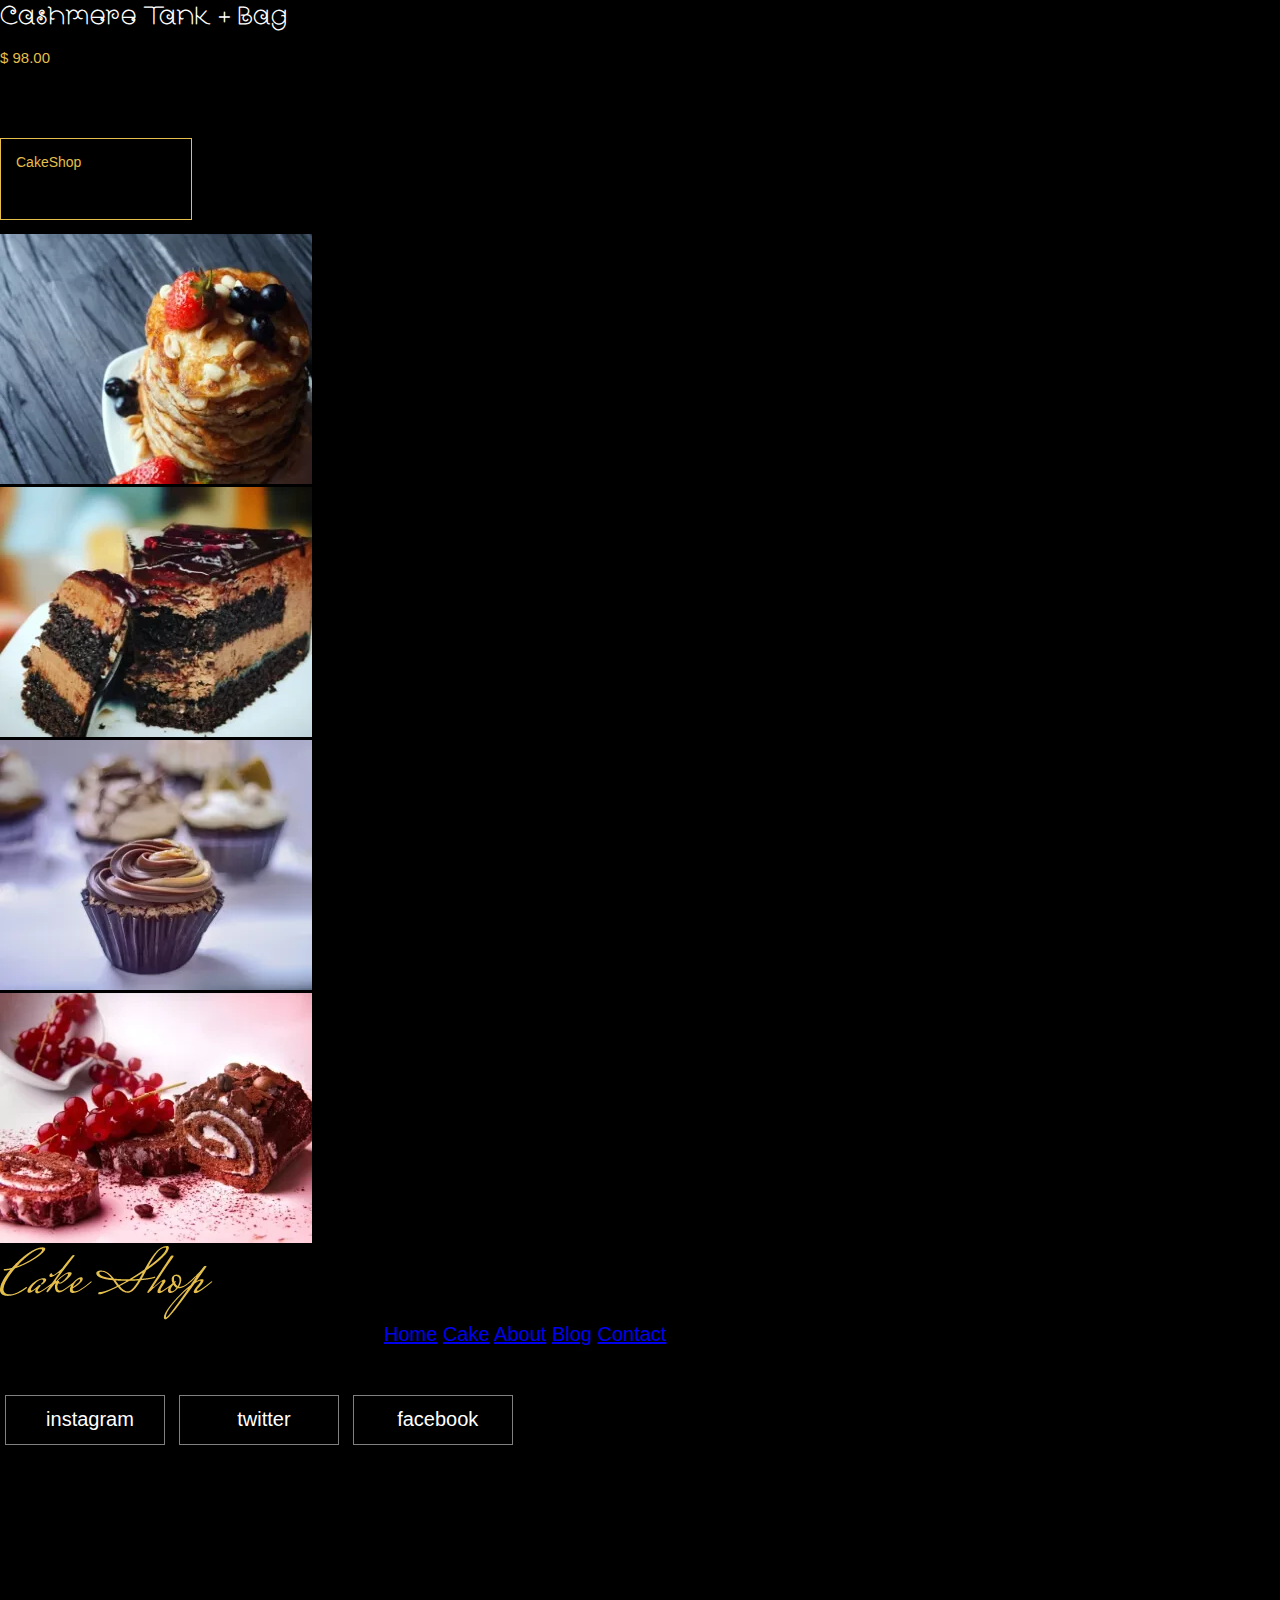
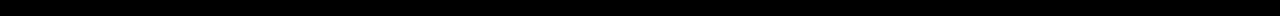
<file: cakes.html>
<!DOCTYPE html>
<html lang="en">

<head>
    <meta charset="UTF-8">
    <meta name="viewport" content="width=device-width, initial-scale=1.0">
    <title>cakes</title>
    <link href="https://cdn.jsdelivr.net/npm/bootstrap@5.0.2/dist/css/bootstrap.min.css" rel="stylesheet"
        integrity="sha384-EVSTQN3/azprG1Anm3QDgpJLIm9Nao0Yz1ztcQTwFspd3yD65VohhpuuCOmLASjC" crossorigin="anonymous">

    <link rel="stylesheet" href="https://cdnjs.cloudflare.com/ajax/libs/font-awesome/6.5.2/css/all.min.css"
        integrity="sha512-SnH5WK+bZxgPHs44uWIX+LLJAJ9/2PkPKZ5QiAj6Ta86w+fsb2TkcmfRyVX3pBnMFcV7oQPJkl9QevSCWr3W6A=="
        crossorigin="anonymous" referrerpolicy="no-referrer" />
    <link rel="stylesheet" href="css/cakeShop.css">
</head>

<body>
    <header>
        <div class="cake-logo text-center h-25 w-100  p-5">
            <img src="img/logo.png.webp" alt="">
            <nav class="navbar navbar-expand-lg navbar-light ">
                <div class="container-fluid">
                    <a class="navbar-brand" href="#"></a>
                    <button class="navbar-toggler" type="button" data-bs-toggle="collapse"
                        data-bs-target="#navbarSupportedContent" aria-controls="navbarSupportedContent"
                        aria-expanded="false" aria-label="Toggle navigation">
                        <span class="navbar-toggler-icon"></span>
                    </button>
                    <div class="collapse navbar-collapse" id="navbarSupportedContent">
                        <ul class="navbar-nav mx-auto mb-2 mb-lg-0 ">
                            <li class="nav-item">
                                <a class="nav-link active " aria-current="page" href="index.html">Home</a>
                            </li>
                            <li class="nav-item">
                                <a class="nav-link active " aria-current="page" href="#">Cake</a>
                            </li>
                            <li class="nav-item">
                                <a class="nav-link active " aria-current="page" href="about.html">About</a>
                            </li>
                            <li class="nav-item">
                                <a class="nav-link active " aria-current="page" href="blog.html">Blog</a>
                            </li>
                            <li class="nav-item">
                                <a class="nav-link active " aria-current="page" href="contact.html">Contact</a>
                            </li>
                        </ul>
                    </div>
                </div>
            </nav>
        </div>
    </header>

    <section class="cake">
        <div class="container">
            <div class="row">
                <div class="col-lg-12">
                    <h1 class="text-light">Delicious Cakes</h1>
                </div>
            </div>
        </div>
    </section>

    <!-- section-2 -->
    <section class="cakes-cards ">
        <div class="container ">
            <div class="row">
                <div class="col-lg-4">
                    <div class="card my-5">
                        <img src="img/items1.jpg" alt="">
                        <div class="card-body">
                            <h1>Cashmere Tank + Bag</h1>
                            <p>$ 98.00</p>
                        </div>
                    </div>
                </div>
                <div class="col-lg-4">
                    <div class="card my-5">
                        <img src="img/items2.jpg" alt="">
                        <div class="card-body">
                            <h1>Cashmere Tank + Bag</h1>
                            <p>$ 98.00</p>
                        </div>
                    </div>
                </div>
                <div class="col-lg-4">
                    <div class="card my-5">
                        <img src="img/items3.jpg" alt="">
                        <div class="card-body">
                            <h1>Cashmere Tank + Bag</h1>
                            <p>$ 98.00</p>
                        </div>
                    </div>
                </div>
                <div class="col-lg-4">
                    <div class="card my-5">
                        <img src="img/items4.jpg.webp" alt="">
                        <div class="card-body">
                            <h1>Cashmere Tank + Bag</h1>
                            <p>$ 98.00</p>
                        </div>
                    </div>
                </div>
                <div class="col-lg-4">
                    <div class="card my-5">
                        <img src="img/items5.jpg.webp" alt="">
                        <div class="card-body">
                            <h1>Cashmere Tank + Bag</h1>
                            <p>$ 98.00</p>
                        </div>
                    </div>
                </div>
                <div class="col-lg-4">
                    <div class="card my-5">
                        <img src="img/items6.jpg.webp" alt="">
                        <div class="card-body">
                            <h1>Cashmere Tank + Bag</h1>
                            <p>$ 98.00</p>
                        </div>
                    </div>
                </div>
            </div>
        </div>
    </section>

    <section class="follow ">
        <div class="container text-center">
            <div class="row">
                <div class="col-lg-12 ">
                    <h1 class="display-5 text-light fs-2 my-5">Follow Us On Instagram </h1>
                    <p class="insta mx-auto"><i class="fa-brands fa-instagram "></i> CakeShop</p>
                </div>
            </div>

            <div class="row my-5">
                <div class="col-lg-3">
                    <img src="img/instra1.jpg" alt="" class="w-100">
                </div>
                <div class="col-lg-3">
                    <img src="img/instra2.jpg" alt="" class="w-100">
                </div>
                <div class="col-lg-3">
                    <img src="img/instra3.jpg" alt="" class="w-100">
                </div>
                <div class="col-lg-3">
                    <img src="img/instra4.jpg" alt="" class="w-100">
                </div>
            </div>
        </div>

    </section>

    <section>
        <div class="container border-bottom border-white mb-5">
            <div class="row">
                <div class="col-lg-6">
                    <img src="img/logo.png.webp" alt="">
                </div>
                <div class="col-lg-6">
                    <div class="d-flex logo-links">
                        <a class="nav-link active text-light" aria-current="page" href="index.html">Home</a>

                        <a class="nav-link active text-light " aria-current="page" href="cakes.html">Cake</a>

                        <a class="nav-link active text-light" aria-current="page" href="about.html">About</a>

                        <a class="nav-link active text-light" aria-current="page" href="blog.html">Blog</a>

                        <a class="nav-link active text-light" aria-current="page" href="contact.html">Contact</a>
                    </div>
                </div>
            </div>
        </div>
    </section>

    <footer>
        <div class="container">
            <div class="row">
                <div class="col-lg-6 ">
                    <p class="fs-5 p-3 text-light">Consectetur adipiscing elit, sed do eiusmod tempor dunt ut labore et dolore
                        magna aliqua. Ut
                        enim ad minim veniam, quis nostrud exercita tion ullamco laboris nisi ut aliquip ex ea
                        commodo consequat.</p>
                    <div class="socials">
                        <button><i class="fa-brands fa-instagram"></i>instagram</button>
                        <button><i class="fa-brands fa-twitter"></i>twitter</button>
                        <button><i class="fa-brands fa-facebook"></i>facebook</button>
                    </div>

                </div>
                <div class="col-lg-6">
                    <div class="row">
                        <div class="col-lg-6 text-light">
                            <i class="fa-solid fa-location-dot fs-2"></i>
                            <p class="text-warning mt-3 fs-5">Location</p>
                            <p>4736 Poe Lane, HOT <br> SPRINGS, Montana-59845</p>
                        </div>
                        <div class="col-lg-6 text-light">
                            <i class="fa-solid fa-phone fs-2"></i>
                            <p class="text-warning mt-3 fs-5">Contact</p>
                            <p>913-473-7000</p>
                            <p>contact@cakeshop.com</p>
                        </div>
                    </div>
                </div>
            </div>
        </div>
    </footer>
</body>

</html>
</file>
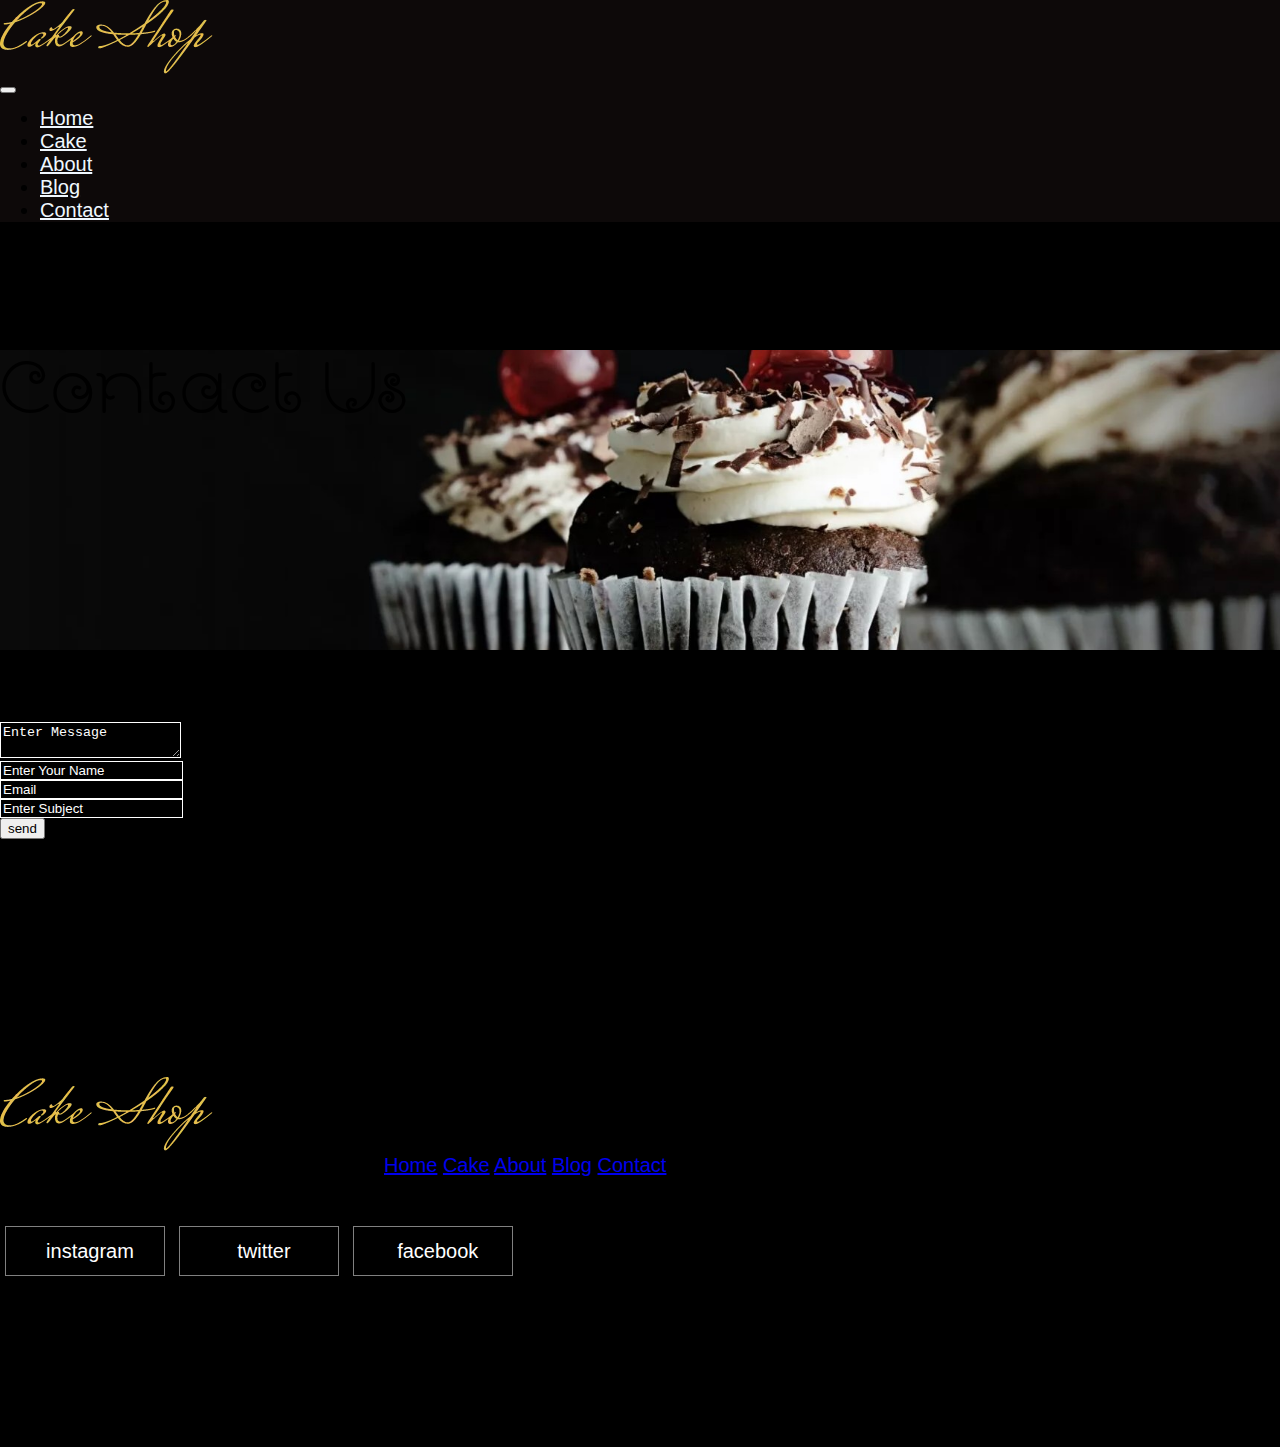
<file: contact.html>
<!DOCTYPE html>
<html lang="en">

<head>
    <meta charset="UTF-8">
    <meta name="viewport" content="width=device-width, initial-scale=1.0">
    <title>contact</title>
    <link href="https://cdn.jsdelivr.net/npm/bootstrap@5.0.2/dist/css/bootstrap.min.css" rel="stylesheet"
        integrity="sha384-EVSTQN3/azprG1Anm3QDgpJLIm9Nao0Yz1ztcQTwFspd3yD65VohhpuuCOmLASjC" crossorigin="anonymous">

    <link rel="stylesheet" href="https://cdnjs.cloudflare.com/ajax/libs/font-awesome/6.5.2/css/all.min.css"
        integrity="sha512-SnH5WK+bZxgPHs44uWIX+LLJAJ9/2PkPKZ5QiAj6Ta86w+fsb2TkcmfRyVX3pBnMFcV7oQPJkl9QevSCWr3W6A=="
        crossorigin="anonymous" referrerpolicy="no-referrer" />
    <link rel="stylesheet" href="css/cakeShop.css">
</head>

<body>
    <header>
        <div class="cake-logo text-center h-25 w-100  p-5">
            <img src="img/logo.png.webp" alt="">
            <nav class="navbar navbar-expand-lg navbar-light ">
                <div class="container-fluid">
                    <a class="navbar-brand" href="#"></a>
                    <button class="navbar-toggler" type="button" data-bs-toggle="collapse"
                        data-bs-target="#navbarSupportedContent" aria-controls="navbarSupportedContent"
                        aria-expanded="false" aria-label="Toggle navigation">
                        <span class="navbar-toggler-icon"></span>
                    </button>
                    <div class="collapse navbar-collapse" id="navbarSupportedContent">
                        <ul class="navbar-nav mx-auto mb-2 mb-lg-0 ">
                            <li class="nav-item">
                                <a class="nav-link active " aria-current="page" href="index.html">Home</a>
                            </li>
                            <li class="nav-item">
                                <a class="nav-link active " aria-current="page" href="cakes.html">Cake</a>
                            </li>
                            <li class="nav-item">
                                <a class="nav-link active " aria-current="page" href="about.html">About</a>
                            </li>
                            <li class="nav-item">
                                <a class="nav-link active " aria-current="page" href="blog.html">Blog</a>
                            </li>
                            <li class="nav-item">
                                <a class="nav-link active " aria-current="page" href="#">Contact</a>
                            </li>
                        </ul>
                    </div>
                </div>
            </nav>
        </div>
    </header>
    <section class="cake">
        <div class="container">
            <div class="row">
                <div class="col-lg-12">
                    <h1 class="text-light">Contact Us</h1>
                </div>
            </div>
        </div>
    </section>

    <section>
        <div class="container">
            <div class="row">
                <div class="col-lg-8 contact-form">
                    <h1 class="text-light">Get In Touch</h1>
                    <form action="">
                        <div class="my-3">
                            <textarea name="" id="" placeholder="Enter Message" class="form-control  border"></textarea>
                        </div>
                        <div class="row">
                            <div class="col-lg-6">
                                <input type="text" name="" id="" placeholder="Enter Your Name"
                                    class="form-control  border">
                            </div>
                            <div class="col-lg-6">
                                <input type="text" name="" id="" placeholder="Email" class="form-control  border">
                            </div>
                        </div>
                        <div class="my-3">
                            <input type="text" name="" id="" placeholder="Enter Subject" class="form-control  border">
                        </div>
                        <button class="btn btn-warning w-100">send</button>
                    </form>
                </div>
                <div class="col-lg-4 text-light my-5 p-5">
                    <div class="row">
                        <div class="col-lg-2">
                            <i class="fa-solid fa-house fs-2"></i>
                        </div>
                        <div class="col-lg-10 fst-italic ">
                            <h2 class=" fs-5">Buttonwood, California.</h2>
                            <p >Rosemead, CA 91770</p>
                        </div>
                        <div class="col-lg-2">
                            <i class="fa-solid fa-phone fs-2"></i>
                        </div>
                        <div class="col-lg-10 fst-italic ">
                            <h2 class="fs-5"> +1 253 565 2365</h2>
                            <p>support@colorlib.com</p>
                        </div>
                        <div class="col-lg-2">
                            <i class="fa-solid fa-message fs-2"></i>
                        </div>
                        <div class="col-lg-10 fst-italic ">
                            <h2 class="fs-5">support@colorlib.com</h2>
                            <p> Send us your query anytime!</p>
                        </div>
                    </div>
                </div>

            </div>
        </div>
    </section>
    <section>
        <div class="container border-bottom border-white mb-5">
            <div class="row">
                <div class="col-lg-6">
                    <img src="img/logo.png.webp" alt="">
                </div>
                <div class="col-lg-6">
                    <div class="d-flex logo-links">
                        <a class="nav-link active text-light" aria-current="page" href="index.html">Home</a>

                        <a class="nav-link active text-light " aria-current="page" href="cakes.html">Cake</a>

                        <a class="nav-link active text-light" aria-current="page" href="about.html">About</a>

                        <a class="nav-link active text-light" aria-current="page" href="blog.html">Blog</a>

                        <a class="nav-link active text-light" aria-current="page" href="contact.html">Contact</a>
                    </div>
                </div>
            </div>
        </div>
    </section>


    <footer>
        <div class="container">
            <div class="row text-light">
                <div class="col-lg-6 ">
                    <p class="fs-5 p-3 ">Consectetur adipiscing elit, sed do eiusmod tempor dunt ut labore et dolore
                        magna aliqua. Ut
                        enim ad minim veniam, quis nostrud exercita tion ullamco laboris nisi ut aliquip ex ea
                        commodo consequat.</p>
                    <div class="socials">
                        <button><i class="fa-brands fa-instagram"></i>instagram</button>
                        <button><i class="fa-brands fa-twitter"></i>twitter</button>
                        <button><i class="fa-brands fa-facebook"></i>facebook</button>
                    </div>

                </div>
                <div class="col-lg-6">
                    <div class="row">
                        <div class="col-lg-6">
                            <i class="fa-solid fa-location-dot fs-2"></i>
                            <p class="text-warning mt-3 fs-5">Location</p>
                            <p>4736 Poe Lane, HOT <br> SPRINGS, Montana-59845</p>
                        </div>
                        <div class="col-lg-6">
                            <i class="fa-solid fa-phone fs-2"></i>
                            <p class="text-warning mt-3 fs-5">Contact</p>
                            <p>913-473-7000</p>
                            <p>contact@cakeshop.com</p>
                        </div>
                    </div>
                </div>
            </div>
        </div>
    </footer>
</body>

</html>
</file>
<file: css/cakeShop.css>
.healthy {
    background-image: url(../img/h1_hero1.jpg);
    height: 100vh;
    width: 100%;
    background-repeat: no-repeat;
    background-size: cover;
}

@font-face {
    font-family: 'myfont';
    src: url(../img/gary_downley_script/GaryDownleyScript_PERSONAL_USE_ONLY.otf);
}
@font-face {
    font-family: 'newfont';
    src: url(../img/cream_cake/Cream\ Cake.otf);
}
@font-face {
    font-family: 'curves';
    src: url(../img/lanka_curves/Lanka\ Curves.otf);
}
.cake-logo {
    background-color: #0d0909;
}

.navbar a {
    color: aliceblue !important;
}

.healthy h1 {
    margin-top: 20%;
    font-size: 60px;
    margin-bottom: 41px;
    color: #fff;
    line-height: 1.2;
}
h1{
    font-family: curves;
}
.tomato{
    font-family: myfont;
}
.healthy .btn {
    height: 50px;
    width: 160px;
    background-color: #E5BF4A;
}

.healthy .btn:hover {
    background-color: #000000;
    color: #E5BF4A;
    border: #E5BF4A 1px solid;
}

.Awesome {
    background-color: #000000;
    color: #fff;
}

.Schilers p {
    color: #fff;
    font-size: 16px;
    font-weight: 300;
    line-height: 1.5;
}

.mySwiper .card {
    background-color: black;
}

.mySwiper {
    background-color: black;
}

.mySwiper .card-body {
    text-shadow: 1px 1px 1px #151212;

}


html,
body {
    position: relative;
    height: 100%;
    background-color: #000;
}

body {
    background: #000000;
    font-family: Helvetica Neue, Helvetica, Arial, sans-serif;
    font-size: 14px;
    color: #000;
    margin: 0;
    padding: 0;
}

swiper-container {
    width: 100%;
    height: 100%;
}

swiper-slide {
    text-align: center;
    font-size: 18px;
    background: #fff;
    display: flex;
    justify-content: center;
    align-items: center;
}

swiper-slide img {
    display: block;
    width: 100%;
    height: 100%;
    object-fit: cover;
}

.video {
    background: url(../img/video-bg.jpg);
    height: 600px;
    width: 100%;
    position: relative;
    margin-top: 10%;
}

.video .btn {
    position: absolute;
    top: 300px;
    left: 600px;
    height: 100px;
    width: 100px;
    background-color: #E5BF4A;
    border-radius: 50px;
}

.food .p-text {
    color: #fff;
    font-size: 24px;
    line-height: 1.6;
    margin-bottom: 36px;
    font-weight: 300;
}

.blog .btn {
    height: 50px;
    width: 160px;
    background-color: #E5BF4A;
    margin-left: 60%;
}

.blog .btn:hover {
    background-color: #000000;
    color: #E5BF4A;
    border: #E5BF4A 1px solid;
}

.follow {
    background-color: #000;

}

.follow .insta {
    height: 50px;
    width: 160px;
    border: #E5BF4A 1px solid;
    padding: 15px;
    color: #E5BF4A;
}

.logo-links {
    margin-left: 30%;
    font-size: 20px;
}

.socials button {
    height: 50px;
    width: 160px;
    border: grey 1px solid;
    font-size: 20px;
    background-color: #000;
    color: #fff;
    margin: 5px;
}

.socials i {
    font-size: 20px;
    padding-right: 10px;
}

/* cake.html */

.cake {
    background-image: url(../img/h1_hero1-cropped.jpg);
    height: 300px;
    width: 100%;
    background-repeat: no-repeat;
    background-size: cover;
}

.cake h1 {
    margin-top: 10%;
    font-size: 70px;
}

.cakes-cards .card {
    background-color: #000;

}

.cakes-cards {
    background-color: #000;

}

.cakes-cards h1 {
    color: #fff;
    font-size: 25px;
}

.cakes-cards p {
    color: #E5BF4A;
    font-size: 15px;
}

.cake-logo ul li {
    font-size: 20px;

}

.cake-logo ul li:hover {
    border-bottom: 1px solid #E5BF4A;

}

.vdo {
    height: 100vh;
    background-image: url(../img/video-bg.jpg);
    background-repeat: no-repeat;
    background-size: cover;
    display: flex;
    align-items: center;
    justify-content: center;

}

.vdo .btn {

    transform: translate(50%, 50%);
    background-color: #E5BF4A;
    border-radius: 50%;
    height: 100px;
    width: 100px;
}
.contact-form input,textarea{
    background-color: #000;
    border: 1px solid #fff;
}
.contact-form textarea{
    background-color: #000;
    border: 1px solid #fff;
    color: #fff;
}
.contact-form ::placeholder{
    color: #fff;
}
</file>
